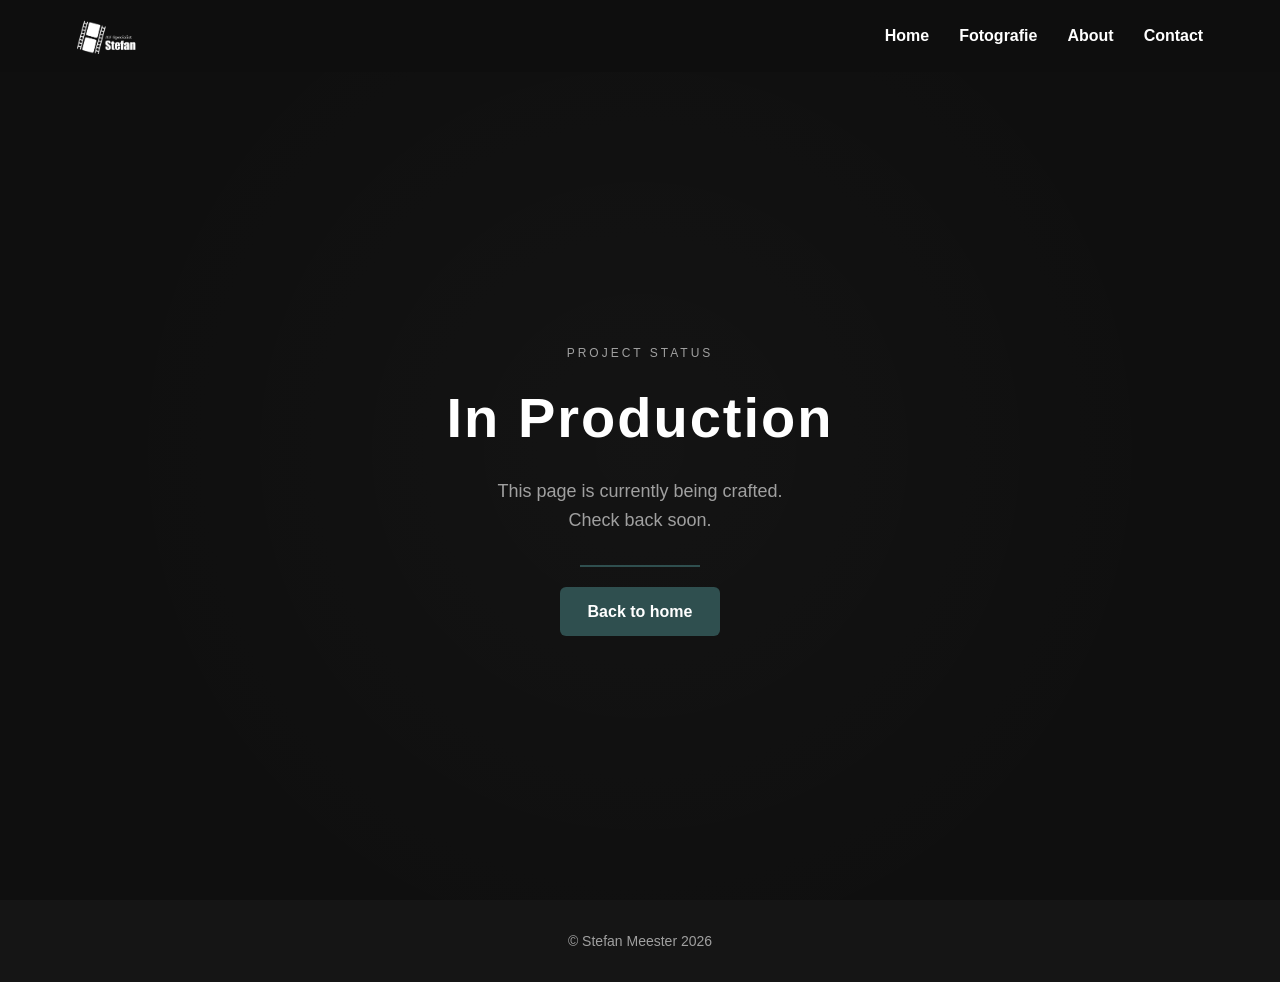
<file: about.html>
<!DOCTYPE html>
<html lang="nl">

<head>
<meta charset="UTF-8">
<meta name="viewport" content="width=device-width, initial-scale=1.0">

<title>Work in Progress | Stefan Meester</title>

<link rel="stylesheet" href="assets/css/style.css">
</head>

<body>

<header class="navbar">

<div class="logo">
<a href="index.html">
<img src="assets/images/logo/logowit.png" alt="Logo">
</a>
</div>

<nav>
<ul>
<li><a href="index.html">Home</a></li>
<li><a href="photography.html">Fotografie</a></li>
<li><a href="about.html">About</a></li>
<li><a href="contact.html">Contact</a></li>
</ul>
</nav>

</header>

<!-- WIP SECTION -->
<section class="wip">

<div class="wip-content">

<p class="wip-label">PROJECT STATUS</p>

<h1>In Production</h1>

<p class="wip-sub">
This page is currently being crafted.<br>
Check back soon.
</p>
<div class="wip-line"></div>

<a href="index.html" class="btn">Back to home</a>

</div>

</section>

<footer>
© Stefan Meester 2026
</footer>

</body>
</html>
</file>
<file: assets/css/style.css>
/* ==============================
   VARIABLES
============================== */

:root{

--bg-main:#0f0f0f;
--bg-section:#151515;
--bg-card:#1c1c1c;

--text-primary:#ffffff;
--text-secondary:#a0a0a0;

--accent:#2f4f4f;
--accent-hover:#1f3a3a;

--bg-main-light:#f3eee6;
--bg-section-light:#e0d6c5;
--bg-card-light:#ffffff;

--text-primary-light:#1a1a1a;
--text-secondary-light:#555;

--font-main:'Space Grotesk',sans-serif;

}

/* ==============================
   GLOBAL
============================== */

*{
margin:0;
padding:0;
box-sizing:border-box;
font-family:var(--font-main);
}

body{
background:var(--bg-main);
color:var(--text-primary);
line-height:1.6;
transition:background .3s,color .3s;
}

body.light-mode{
background:var(--bg-main-light);
color:var(--text-primary-light);
}

img{
max-width:100%;
display:block;
}

/* ==============================
   NAVBAR
============================== */

.navbar{

position:fixed;
top:0;
width:100%;
z-index:1000;

display:flex;
justify-content:space-between;
align-items:center;

padding:18px 6%;

backdrop-filter:blur(14px);
background:rgba(15,15,15,.85);

}

body.light-mode .navbar{
background:rgba(243,238,230,.95);
}

.navbar ul{

list-style:none;
display:flex;
align-items:center;
gap:30px;

}

.navbar a{

text-decoration:none;
font-weight:600;
font-size:16px;
color:var(--text-primary);
position:relative;

}

body.light-mode .navbar a{
color:var(--text-primary-light);
}

.navbar a::after{

content:"";
position:absolute;
bottom:-4px;
left:0;

width:0;
height:2px;

background:var(--accent);
transition:.3s;

}

.navbar a:hover::after{
width:100%;
}

.logo img{
height:36px;
}

body.light-mode .logo img{
filter:brightness(0);
}

/* ==============================
   HERO
============================== */

.hero{

min-height:100vh;
display:flex;
align-items:center;

padding-left:10%;
padding-right:30vw;

position:relative;
overflow:hidden;

background:
radial-gradient(circle at 30% 40%,rgba(47,79,79,.35),transparent 55%),
radial-gradient(circle at 75% 65%,rgba(26,46,37,.30),transparent 60%),
linear-gradient(180deg,#0f0f0f 0%,#111 50%,#141414 100%);

background-size:180% 180%;

animation:gradientMove 28s ease infinite alternate;

}

body.light-mode .hero{

background:
radial-gradient(circle at 30% 40%,rgba(162,140,110,.35),transparent 55%),
radial-gradient(circle at 75% 65%,rgba(180,160,130,.35),transparent 60%),
linear-gradient(180deg,#f3eee6 0%,#e2d6c1 50%,#d8cbb2 100%);

}

.hero-content{

max-width:700px;

display:flex;
flex-direction:column;
gap:20px;

}

.hero h1{

font-size:64px;
font-weight:700;
letter-spacing:-1px;

}

.hero p{

font-size:22px;
color:var(--text-secondary);

}

body.light-mode .hero p{
color:var(--text-secondary-light);
}

.btn{

display:inline-block;
padding:12px 28px;

background:var(--accent);
color:#fff;

text-decoration:none;
font-weight:600;
border-radius:6px;

transition:.3s;

}

.btn:hover{
background:var(--accent-hover);
}

/* ==============================
   HERO IMAGE
============================== */

.hero-image{

position:absolute;
right:0;
top:0;
bottom:0;

width:25vw;
overflow:hidden;

}

.hero-image img{

width:100%;
height:100%;
object-fit:cover;

mask-image:linear-gradient(to left,rgba(0,0,0,1) 88%,rgba(0,0,0,0) 100%);
-webkit-mask-image:linear-gradient(to left,rgba(0,0,0,1) 88%,rgba(0,0,0,0) 100%);

transition:transform .6s ease;

}

.hero-image img:hover{
transform:scale(1.03);
}

/* ==============================
   GRADIENT ANIMATION
============================== */

@keyframes gradientMove{

0%{background-position:0% 40%;}
100%{background-position:100% 60%;}

}

/* ==============================
   PORTFOLIO GRID (ALBUMS)
============================== */

.photo-albums{

padding:120px 10%;

}

.album-grid{

display:grid;
grid-template-columns:repeat(auto-fit,minmax(300px,1fr));
gap:30px;

}

.album-card{

position:relative;
border-radius:10px;
overflow:hidden;

}

.album-card img{

height:300px;
object-fit:cover;
transition:.4s;

}

.album-card:hover img{
transform:scale(1.05);
}

.album-info{

position:absolute;
bottom:0;
left:0;
right:0;

padding:20px;

background:linear-gradient(transparent,rgba(0,0,0,.75));
color:#fff;

}

.full-gallery {
  padding: 100px 10%;
}

.full-gallery h2 {
  margin-bottom: 30px;
}

.masonry {
  column-count: 3;
  column-gap: 20px;
}

.masonry img {
  width: 100%;
  margin-bottom: 20px;
  border-radius: 10px;
  break-inside: avoid;
}

@media(max-width:900px){
  .masonry { column-count:2; }
}

@media(max-width:500px){
  .masonry { column-count:1; }
}
.gallery-toggle {
  cursor: pointer;
  margin-bottom: 20px;
  color: var(--accent);
}

.masonry.hidden {
  max-height: 0;
  overflow: hidden;
  transition: 0.5s;
}

.masonry.show {
  max-height: 5000px;
}
/* ==============================
   GEAR
============================== */

.gear-grid {
  display: grid;
  grid-template-columns: repeat(auto-fit, minmax(140px, 1fr));
  gap: 30px;
  margin-top: 20px;
}

.gear-item {
  background: var(--bg-card);
  padding: 20px;
  border-radius: 10px;
  text-align: center;
  transition: 0.3s;
}

.gear-item img {
  width: 100%;
  height: 80px;
  object-fit: contain;
  margin-bottom: 10px;
}

.gear-item p {
  font-size: 14px;
  color: var(--text-secondary);
}

.gear-item:hover {
  transform: translateY(-5px);
}

/* ==============================
   LIGHTBOX
============================== */

.lightbox{

position:fixed;
top:0;
left:0;

width:100%;
height:100%;

background:rgba(0,0,0,.9);

display:none;

align-items:center;
justify-content:center;

z-index:2000;

}

.lightbox img{

max-width:90%;
max-height:85%;

}

/* ==============================
   FOOTER
============================== */

footer{

padding:30px;
text-align:center;
font-size:14px;

background:var(--bg-section);
color:var(--text-secondary);

}

body.light-mode footer{

background:var(--bg-section-light);
color:var(--text-secondary-light);

}

/* ==============================
   RESPONSIVE
============================== */

@media(max-width:900px){

.hero{
padding-right:10%;
}

.hero-image{
display:none;
}

.hero h1{
font-size:42px;
}

.hero p{
font-size:18px;
}

.masonry{
column-count:2;
}

}

@media(max-width:500px){

.masonry{
column-count:1;
}

.navbar ul{
gap:18px;
}

}
/* ==============================
   WIP – CINEMATIC
============================== */

.wip{

min-height:100vh;
display:flex;
align-items:center;
justify-content:center;

text-align:center;

padding-top:80px;

position:relative;

}

/* subtle film fade background */
.wip::before{

content:"";
position:absolute;
inset:0;

background:radial-gradient(circle at center,rgba(255,255,255,0.05),transparent 70%);

opacity:.4;

}

/* content */
.wip-content{

z-index:2;

animation:fadeCinematic 1.5s ease forwards;

}

/* small label */
.wip-label{

font-size:12px;
letter-spacing:3px;
text-transform:uppercase;

color:var(--text-secondary);

margin-bottom:10px;

}

/* main title */
.wip h1{

font-size:56px;
font-weight:700;

letter-spacing:2px;

margin-bottom:15px;

}

/* subtitle */
.wip-sub{

font-size:18px;
color:var(--text-secondary);

margin-bottom:30px;

}

body.light-mode .wip-sub{
color:var(--text-secondary-light);
}

/* cinematic line */
.wip-line{

width:120px;
height:2px;

margin:20px auto;

background:var(--accent);

animation:lineGrow 1.5s ease forwards;

}

/* animations */
@keyframes fadeCinematic{

from{
opacity:0;
transform:translateY(20px);
}

to{
opacity:1;
transform:translateY(0);
}

}

@keyframes lineGrow{

from{
width:0;
opacity:0;
}

to{
width:120px;
opacity:1;
}

}
/* fake loading bar */

.wip-loader{

width:200px;
height:2px;

background:rgba(255,255,255,0.2);

margin:25px auto;
position:relative;
overflow:hidden;

}

.wip-loader::after{

content:"";
position:absolute;

height:100%;
width:40%;

background:var(--accent);

animation:loadingMove 1.5s infinite;

}

@keyframes loadingMove{

0%{ left:-40%; }
100%{ left:100%; }

}
/* ==============================
PHOTOGRAPHY PAGE
============================== */

/* HERO */
.photo-hero{
height:70vh;
display:flex;
align-items:center;
justify-content:center;
text-align:center;

background:
radial-gradient(circle at 30% 40%, rgba(47,79,79,0.35), transparent 55%),
radial-gradient(circle at 75% 65%, rgba(26,46,37,0.30), transparent 60%),
linear-gradient(180deg, #0f0f0f 0%, #111 50%, #141414 100%);
}

.photo-hero-content h1{
font-size:64px;
margin-bottom:10px;
}

.photo-hero-content p{
font-size:20px;
color:var(--text-secondary);
}

/* BEST SHOTS */
.photo-best{
padding:100px 10%;
text-align:center;
}

.best-grid{
display:grid;
grid-template-columns:repeat(auto-fit,minmax(250px,1fr));
gap:20px;
margin-top:40px;
}

.best-grid img{
width:100%;
height:300px;
object-fit:cover;
border-radius:8px;
transition:0.4s;
cursor:pointer;
}

.best-grid img:hover{
transform:scale(1.05);
}

/* ALBUMS */
.photo-albums{
padding:100px 10%;
text-align:center;
}

.album-grid{
display:grid;
grid-template-columns:repeat(auto-fit,minmax(300px,1fr));
gap:30px;
margin-top:40px;
}

.album-card{
position:relative;
display:block;
overflow:hidden;
border-radius:10px;
}

.album-card img{
width:100%;
height:300px;
object-fit:cover;
transition:0.5s;
}

.album-overlay{
position:absolute;
bottom:0;
left:0;
right:0;
padding:20px;
background:linear-gradient(transparent,rgba(0,0,0,0.8));
color:white;
}

.album-card:hover img{
transform:scale(1.1);
}

/* INFO */
.photo-info{
padding:100px 10%;
display:flex;
justify-content:space-between;
gap:50px;
flex-wrap:wrap;
}

.info-text{
flex:1;
min-width:280px;
}

.gear-grid{
display:flex;
gap:30px;
}

.gear-item{
text-align:center;
}

.gear-item img{
width:100px;
}

/* CTA */
.photo-cta{
text-align:center;
padding:100px 10%;
}
.about-block {
  background: var(--bg-card);
  padding: 30px;
  border-radius: 12px;
  max-width: 600px;
  line-height: 1.7;
}

body.light-mode .about-block {
  background: var(--bg-card-light);
}
.before-after {
  padding: 100px 10%;
  text-align: center;
}

.ba-container {
  position: relative;
  max-width: 900px;
  margin: 40px auto;
  overflow: hidden;
  border-radius: 12px;
}

/* beide images exact over elkaar */
.ba-container img {
  position: absolute;
  inset: 0;
  width: 100%;
  height: 100%;
  object-fit: cover;
}

/* BEFORE = onderlaag */
.ba-container .before {
  z-index: 1;
}

/* AFTER = bovenlaag */
.ba-container .after {
  z-index: 2;
  width: 50%;
  overflow: hidden;
}

/* slider (onzichtbaar maar klikbaar) */
.ba-slider {
  position: absolute;
  inset: 0;
  width: 100%;
  height: 100%;
  opacity: 0;
  cursor: ew-resize;
  z-index: 3;
}

/* VISUELE LIJN */
.ba-container::after {
  content: "";
  position: absolute;
  top: 0;
  bottom: 0;
  left: 50%;
  width: 2px;
  background: white;
  z-index: 4;
}
/* SLIDER LINE */
.ba-line {
  position: absolute;
  top: 0;
  left: 50%;
  width: 2px;
  height: 100%;
  background: white;
  transform: translateX(-50%);
  z-index: 2;
}

/* HANDLE */
.ba-handle {
  position: absolute;
  top: 50%;
  left: 50%;
  transform: translate(-50%, -50%);
  width: 40px;
  height: 40px;
  background: white;
  border-radius: 50%;
  z-index: 3;
  display: flex;
  align-items: center;
  justify-content: center;
  font-weight: bold;
}
.lightbox {
  position: fixed;
  inset: 0;
  background: rgba(0,0,0,0.9);
  display: none;
  align-items: center;
  justify-content: center;
  z-index: 2000;
}

.lightbox img {
  max-width: 90%;
  max-height: 80%;
}

.lightbox .close {
  position: absolute;
  top: 30px;
  right: 40px;
  font-size: 40px;
  color: white;
  cursor: pointer;
}
.full-gallery {
  padding: 100px 10%;
  text-align: center;
}

.gallery-wrapper {
  position: relative;
  max-height: 500px;
  overflow: hidden;
  transition: 0.6s;
  margin-top: 40px;
}

/* fade effect onderin */
.fade-bottom {
  position: absolute;
  bottom: 0;
  left: 0;
  right: 0;
  height: 120px;

  background: linear-gradient(transparent, var(--bg-main));
}

body.light-mode .fade-bottom {
  background: linear-gradient(transparent, var(--bg-main-light));
}

/* knop */
.expand-btn {
  margin-top: 20px;
  cursor: pointer;
  font-weight: 600;
  opacity: 0.7;
  transition: 0.3s;
}

.expand-btn:hover {
  opacity: 1;
}
.toggle-container {
  width: 60px;
  height: 30px;
  background-color: #ccc; /* Uit-kleur (grijs) */
  border-radius: 15px;
  position: relative;
  cursor: pointer;
  display: flex;
  align-items: center;
  transition: background-color 0.3s;
  user-select: none;
}

/* De tekst/icoontjes achter de slider */
.toggle-background {
  display: flex;
  justify-content: space-around;
  width: 100%;
  font-size: 12px;
  font-weight: bold;
  color: white;
  z-index: 1;
}

/* Het witte schuifknopje */
.toggle-slider {
  width: 26px;
  height: 26px;
  background-color: white;
  border-radius: 50%;
  position: absolute;
  top: 2px;
  left: 2px;
  transition: transform 0.3s ease;
  z-index: 2;
  box-shadow: 0 2px 5px rgba(0,0,0,0.2);
}

/* Actieve status (Aan) */
.toggle-container.active {
  background-color: #4cd964; /* De groene kleur uit je foto */
}

.toggle-container.active .toggle-slider {
  transform: translateX(30px); /* Schuif naar rechts */
}
</file>
